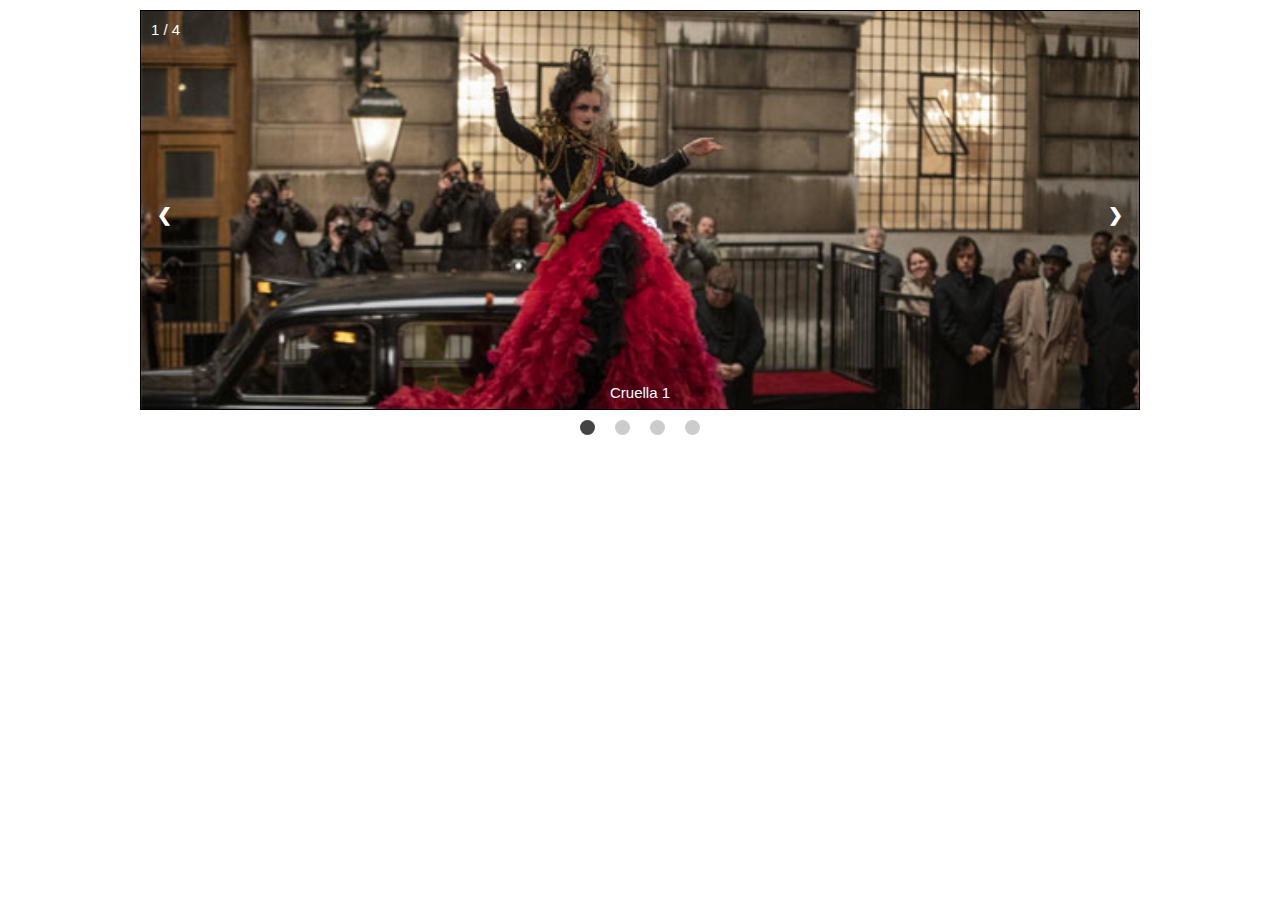
<file: index.html>
<!DOCTYPE html>
<html lang="en">
<head>
  <meta charset="UTF-8">
  <meta http-equiv="X-UA-Compatible" content="IE=edge">
  <meta name="viewport" content="width=device-width, initial-scale=1.0">
  <title>Slideshow</title>

  <!-- Main Style Link -->
  <link rel="stylesheet" href="style.css">
</head>
<body>
  <div class="wrap">
    <section class="slideshow-container" > 
      <div class="myslide fade">
        <div class="numbertext"></div>
        <img src="img/img01.jpg" alt="cruella de vil">
        <div class="text">Cruella 01</div>
      </div>
      <div class="myslide fade">
        <div class="numbertext"></div>
        <img src="img/img02.jpg" alt="cruella de vil">
        <div class="text">Cruella 01</div>
      </div>
      <div class="myslide fade">
        <div class="numbertext"></div>
        <img src="img/img03.jpg" alt="cruella de vil">
        <div class="text">Cruella 01</div>
      </div>
      <div class="myslide fade">
        <div class="numbertext"></div>
        <img src="img/img04.jpg" alt="cruella de vil">
        <div class="text">Cruella 01</div>
      </div>

      <div class="img-btn">
        <a class="prev">&#10094;</a>
        <a class="next">&#10095;</a>
      </div>

    </section>

    <div class="dot-wrap">
      <span class="dot active"></span>
      <span class="dot"></span>
      <span class="dot"></span>
      <span class="dot"></span>
    </div>
  </div>

  <script defer src="index.js"></script>
</body>
</html>
</file>
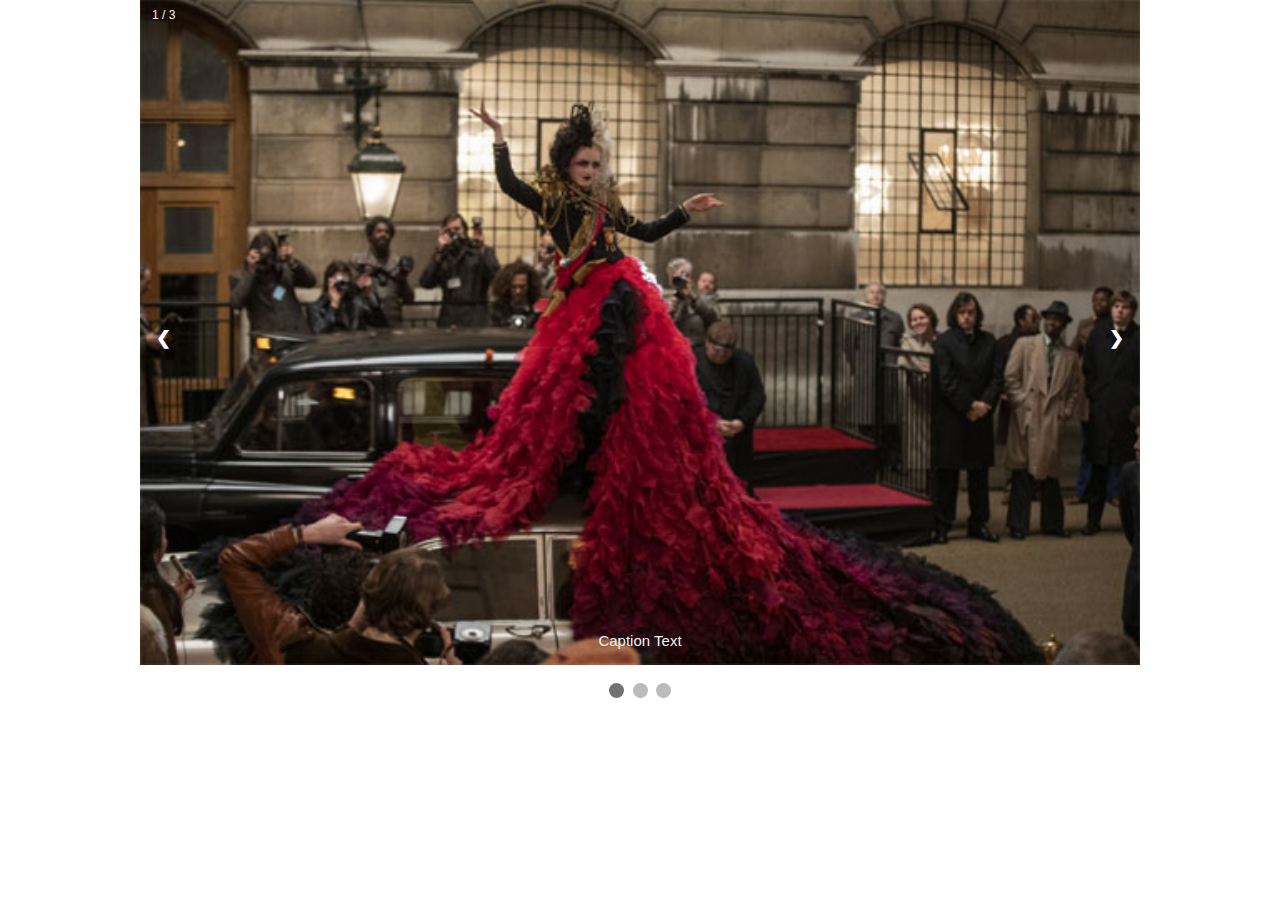
<file: test.html>
<!DOCTYPE html>
<html>
<head>
<meta name="viewport" content="width=device-width, initial-scale=1">
<style>
* {box-sizing: border-box}
body {font-family: Verdana, sans-serif; margin:0}
.mySlides {display: none}
img {vertical-align: middle;}

/* Slideshow container */
.slideshow-container {
  max-width: 1000px;
  position: relative;
  margin: auto;
}

/* Next & previous buttons */
.prev, .next {
  cursor: pointer;
  position: absolute;
  top: 50%;
  width: auto;
  padding: 16px;
  margin-top: -22px;
  color: white;
  font-weight: bold;
  font-size: 18px;
  transition: 0.6s ease;
  border-radius: 0 3px 3px 0;
  user-select: none;
}

/* Position the "next button" to the right */
.next {
  right: 0;
  border-radius: 3px 0 0 3px;
}

/* On hover, add a black background color with a little bit see-through */
.prev:hover, .next:hover {
  background-color: rgba(0,0,0,0.8);
}

/* Caption text */
.text {
  color: #f2f2f2;
  font-size: 15px;
  padding: 8px 12px;
  position: absolute;
  bottom: 8px;
  width: 100%;
  text-align: center;
}

/* Number text (1/3 etc) */
.numbertext {
  color: #f2f2f2;
  font-size: 12px;
  padding: 8px 12px;
  position: absolute;
  top: 0;
}

/* The dots/bullets/indicators */
.dot {
  cursor: pointer;
  height: 15px;
  width: 15px;
  margin: 0 2px;
  background-color: #bbb;
  border-radius: 50%;
  display: inline-block;
  transition: background-color 0.6s ease;
}

.active, .dot:hover {
  background-color: #717171;
}

/* Fading animation */
.fade {
  -webkit-animation-name: fade;
  -webkit-animation-duration: 1.5s;
  animation-name: fade;
  animation-duration: 1.5s;
}

@-webkit-keyframes fade {
  from {opacity: .4} 
  to {opacity: 1}
}

@keyframes fade {
  from {opacity: .4} 
  to {opacity: 1}
}

/* On smaller screens, decrease text size */
@media only screen and (max-width: 300px) {
  .prev, .next,.text {font-size: 11px}
}
</style>
</head>
<body>

<div class="slideshow-container">

<div class="mySlides fade">
  <div class="numbertext">1 / 3</div>
  <img src="img/img01.jpg" style="width:100%">
  <div class="text">Caption Text</div>
</div>

<div class="mySlides fade">
  <div class="numbertext">2 / 3</div>
  <img src="img/img02.jpg" style="width:100%">
  <div class="text">Caption Two</div>
</div>

<div class="mySlides fade">
  <div class="numbertext">3 / 3</div>
  <img src="img/img03.jpg" style="width:100%">
  <div class="text">Caption Three</div>
</div>

<a class="prev" onclick="plusSlides(-1)">&#10094;</a>
<a class="next" onclick="plusSlides(1)">&#10095;</a>

</div>
<br>

<div style="text-align:center">
  <span class="dot" onclick="currentSlide(1)"></span> 
  <span class="dot" onclick="currentSlide(2)"></span> 
  <span class="dot" onclick="currentSlide(3)"></span> 
</div>

<script>
var slideIndex = 1;
showSlides(slideIndex);

function plusSlides(n) {
  showSlides(slideIndex += n);
}

function currentSlide(n) {
  showSlides(slideIndex = n);
}

function showSlides(n) {
  var i;
  var slides = document.getElementsByClassName("mySlides");
  var dots = document.getElementsByClassName("dot");
  if (n > slides.length) {slideIndex = 1}    
  if (n < 1) {slideIndex = slides.length}
  for (i = 0; i < slides.length; i++) {
      slides[i].style.display = "none";  
  }
  for (i = 0; i < dots.length; i++) {
      dots[i].className = dots[i].className.replace(" active", "");
  }
  slides[slideIndex-1].style.display = "block";  
  dots[slideIndex-1].className += " active";
}
</script>

</body>
</html>
</file>
<file: style.css>
*{box-sizing: border-box; padding: 0; margin: 0;}
body{font-family: Verdana, sans-serif; margin: 0;}
.myslide{display: none;}
img{vertical-align: middle;}
.wrap{width: 100%; height: auto;}

/* Slideshow container */
.slideshow-container{max-width: 1000px; position: relative; margin: 10px auto; border: 1px solid; overflow: hidden; height: 400px;}

/* Next & Previous button */
.img-btn{display: flex; justify-content: space-between; position: absolute; top: 50%; width: 100%;}
.prev, .next{cursor: pointer;  padding: 16px; margin-top: -22px; color: white; font-weight: bold; font-size: 18px; transition: all 0.4s; border-radius: 0 3px 3px 0; user-select: none; }

.next{border-radius: 3px 0 0 3px;}
.prev:hover, .next:hover{background: rgba(0, 0, 0, 0.8);}

/* Caption text */
.text{color: #fff; font-size: 15px; position: absolute; bottom: 8px; width: 100%; text-align: center;}

/* number text */
.numbertext{position: absolute; top: 10px; left: 10px; color: #fff; font-size: 15px; z-index: 10;}

/* images Style Code */

img{width: 100%; height: auto; margin: auto; object-fit: cover; position: absolute; top: 50%; transform: translateY(-40%);}

/* The Dot Style Code */
.dot-wrap{display: flex; justify-content: center; margin-top: 10px;}
.dot{cursor: pointer; height: 15px; width: 15px; border-radius: 50%; background-color: #ccc; display: inline-block; margin: 0 10px; transition: all 0.4s;}

.dot:hover, .active{background: #444;}

/* animation style */
.fade{animation-name: fade; animation-duration: 1.5s; transition: all 0.4s fade;}

@keyframes fade {
  from {opacity: 0.4}
  to {opacity: 1}
}
</file>
